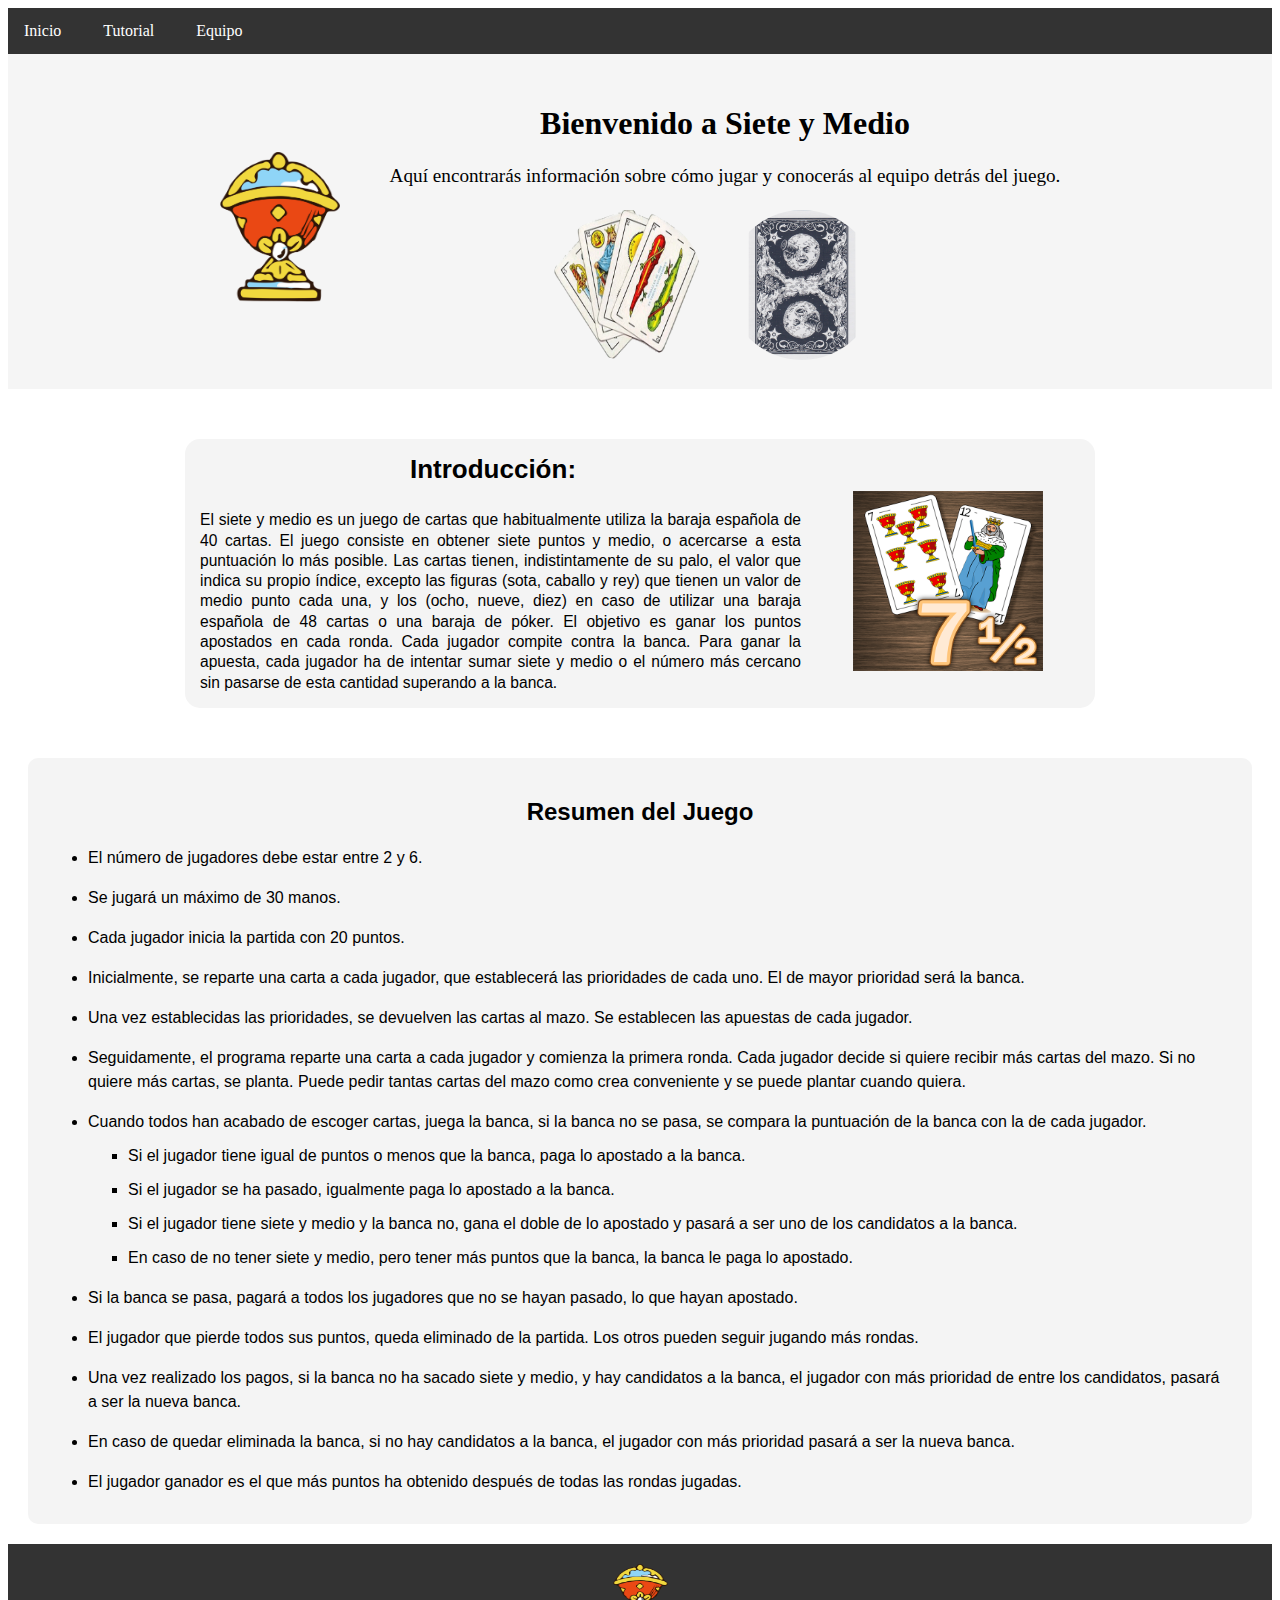
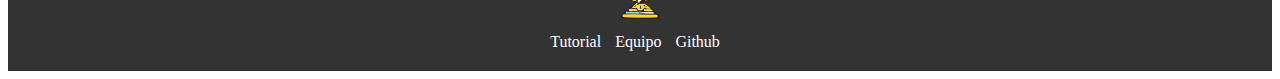
<file: M04/PaginaWeb/index.html>
<!doctype html>
<html>
  <head>
    <meta charset="UTF-8">
    <title>Mi juego</title>
    <link rel="stylesheet" href="./style.css">
  </head>
  <body>
    <header>
      <div class="menu">
        <nav>
          <ul>
            <li><a href="index.html">Inicio</a></li>
            <li><a href="tutorial.html">Tutorial</a></li>
            <li><a href="equip.html">Equipo</a></li>
          </ul>
        </nav>
      </div>
    </header>
    <div class="divheader">
      <img class="logo" src="espanya.png" alt="Logo del juego" width="120px" height="150px">
      <main>
        <div class="container-titulo">
          <h1>Bienvenido a Siete y Medio</h1>
          <p>Aquí encontrarás información sobre cómo jugar y conocerás al equipo detrás del juego.</p>
          <img src="carta.png" alt="Foto 1">
          <img src="carto.png" alt="Foto 2">
        </div>
      </main>
    </div>
    <div class="container-introduccion">
    <section id="introduccion">
      <img class="floating" src="unnamed.png" width="190" height="180" alt="Imatge 7.5" />

      <h2 class="titulo">Introducción:</h2>

      <p>El siete y medio es un juego de cartas que habitualmente utiliza la baraja española de 40 cartas. El juego consiste en obtener siete puntos y medio, 
        o acercarse a esta puntuación lo más posible. Las cartas tienen, indistintamente de su palo, el valor que indica su propio índice, excepto las figuras (sota, caballo y rey) que tienen un valor de medio punto cada una, y los (ocho, nueve, diez) en caso de utilizar una baraja española de 48 cartas o una baraja de póker.
        El objetivo es ganar los puntos apostados en cada ronda. Cada jugador compite contra la banca. Para ganar la apuesta, cada jugador ha de intentar sumar siete y medio o el número más cercano sin pasarse de esta cantidad superando a la banca.
      </p>
    </section>
    </div>
    <div class="resumen">
      <h2>Resumen del Juego</h2>
      <ul><li>El número de jugadores debe estar entre 2 y 6.</li></ul>
      <ul><li>Se jugará un máximo de 30 manos.</li></ul>
      <ul><li>Cada jugador inicia la partida con 20 puntos.</li></ul>
      <ul><li>Inicialmente, se reparte una carta a cada jugador, que establecerá las
        prioridades de cada uno. El de mayor prioridad será la banca.</li></ul>
      <ul><li>Una vez establecidas las prioridades, se devuelven las cartas al mazo. Se
        establecen las apuestas de cada jugador.</li></ul>
      <ul><li>Seguidamente, el programa reparte una carta a cada jugador y comienza la
        primera ronda. Cada jugador decide si quiere recibir más cartas del mazo. Si no quiere más cartas, se planta. Puede pedir tantas cartas del mazo como crea conveniente y se puede plantar cuando quiera.</li></ul>
      <ul><li>Cuando todos han acabado de escoger cartas, juega la banca, si la banca no se pasa, se compara la puntuación de la banca con la de cada jugador.</li>
        <div class="ulis">
          <ul><li>Si el jugador tiene igual de puntos o menos que la banca, paga lo apostado a la banca.</li></ul>
          <ul><li>Si el jugador se ha pasado, igualmente paga lo apostado a la banca.</li></ul>
          <ul><li>Si el jugador tiene siete y medio y la banca no, gana el doble de lo
            apostado y pasará a ser uno de los candidatos a la banca.</li></ul>
          <ul><li>En caso de no tener siete y medio, pero tener más puntos que la banca, la
            banca le paga lo apostado.</li></ul>
        </div>
      </ul>

      <ul><li>Si la banca se pasa, pagará a todos los jugadores que no se hayan pasado, lo que hayan apostado.</li></ul>
      <ul><li>El jugador que pierde todos sus puntos, queda eliminado de la partida. Los otros pueden seguir jugando más rondas.</li></ul>
      <ul><li>Una vez realizado los pagos, si la banca no ha sacado siete y medio, y hay candidatos a la banca, el jugador con más prioridad de entre los candidatos, pasará a ser la nueva banca.</li></ul>
      <ul><li>En caso de quedar eliminada la banca, si no hay candidatos a la banca, el jugador con más prioridad pasará a ser la nueva banca.</li></ul>
      <ul><li>El jugador ganador es el que más puntos ha obtenido después de todas las rondas jugadas.</li></ul>
      
    </div> 

  </body>
  <footer>
    <div class="footer-content">
      <img class="logo-footer" src="espanya.png" alt="Logo de la página">
      <nav>
        <ul>
          <li><a href="tutorial.html">Tutorial</a></li>
          <li><a href="equip.html">Equipo</a></li>
          <li><a href="github.com">Github</a></li>
        </ul>
      </nav>
    </div>
  </footer>
  
  
  

  
</html>
</file>
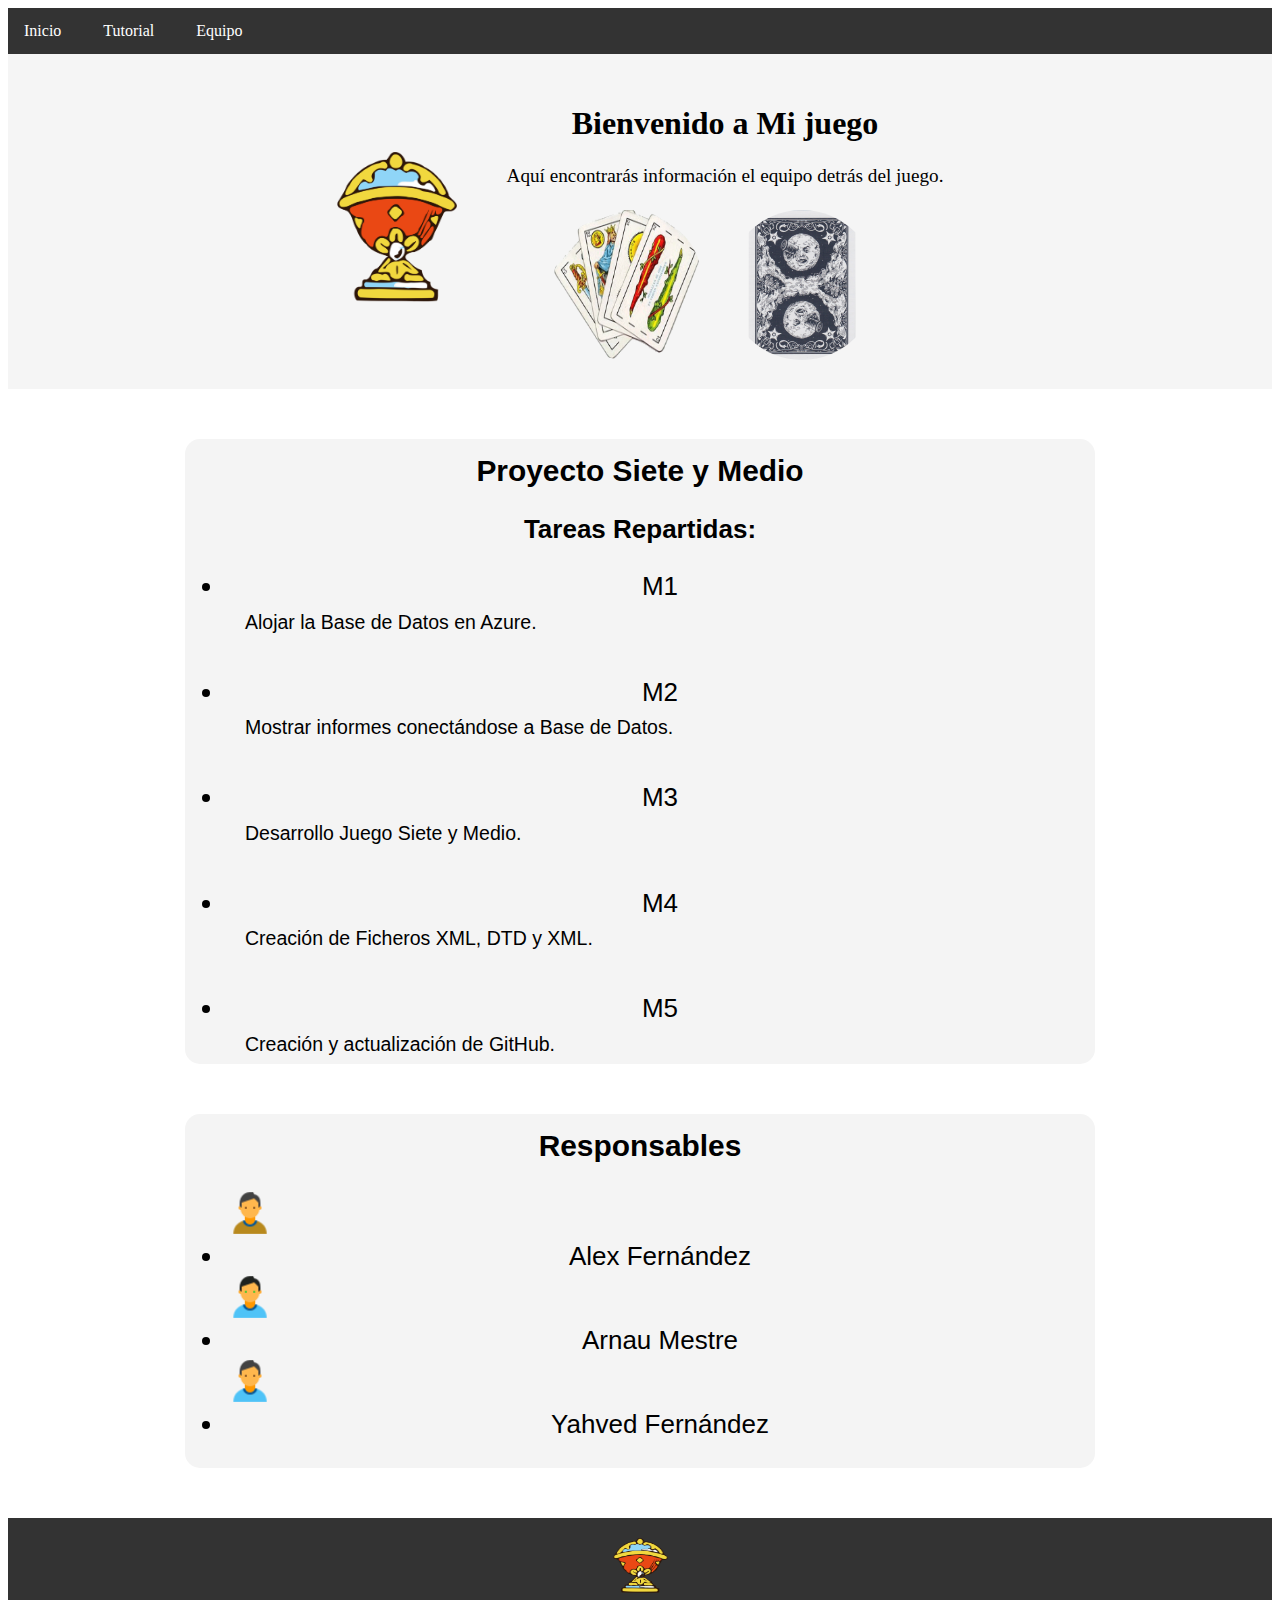
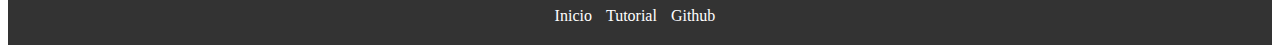
<file: M04/PaginaWeb/equip.html>
<!doctype html>
<html>
  <head>
    <meta charset="UTF-8">
    <title>Equipo - Mi juego</title>
    <link rel="stylesheet" href="equip.css">
  </head>
  <body>
  <header>
    <div class="menu">
      <nav>
        <ul>
          <li><a href="index.html">Inicio</a></li>
          <li><a href="tutorial.html">Tutorial</a></li>
          <li><a href="equip.html">Equipo</a></li>
        </ul>
      </nav>
    </div>
  </header>
  <div class="divheader">
    <img class="logo" src="espanya.png" alt="Logo del juego" width="120px" height="150px">
    <main>
      <div class="container-titulo">
        <h1 class="titulo-grande">Bienvenido a Mi juego</h1>
        <p>Aquí encontrarás información el equipo detrás del juego.</p>
        <img src="carta.png" alt="Foto 5">
        <img src="carto.png" alt="Foto 6">
      </div>
    </main>
  </div>
  <div class="container-introduccion">
    <section id="introduccion">
    <h2 class="titulo">Proyecto Siete y Medio</h2>
    <h3 class="titulo">Tareas Repartidas:</h3>
    <ul>
      <li>M1</li> <p>Alojar la Base de Datos en Azure.</p>
      <li>M2</li> <p>Mostrar informes conectándose a Base de Datos.</p>
      <li>M3</li> <p>Desarrollo Juego Siete y Medio.</p>
      <li>M4</li> <p>Creación de Ficheros XML, DTD y XML.</p>
      <li>M5</li> <p>Creación y actualización de GitHub. </p>
    </ul>
    </section>
  </div>
  <div class="container-introduccion">
    <section id="introduccion">
    <h2 class="titulo">Responsables</h2>
    <ul>
      <img src="person.png" height="50px" width="50px" alt="person!">
      <li>Alex Fernández</li>
      <img src="persona.png" height="50px" width="50px" alt="person!">
      <li>Arnau Mestre</li>
      <img src="persono.png" height="50px" width="50px" alt="person!">
      <li>Yahved Fernández</li>
    </ul>
    <br>
    </section>
  </div>

  <footer>
    <div class="footer-content">
      <img class="logo-footer" src="espanya.png" alt="Logo de la página">
      <nav>
        <ul>
          <li><a href="index.html">Inicio</a></li>
          <li><a href="tutorial.html">Tutorial</a></li>
          <li><a href="https://github.com/arnaumv/ProjecteAWS2023">Github</a></li>
        </ul>
      </nav>
    </div>
  </footer>
</body>
</html>
</file>
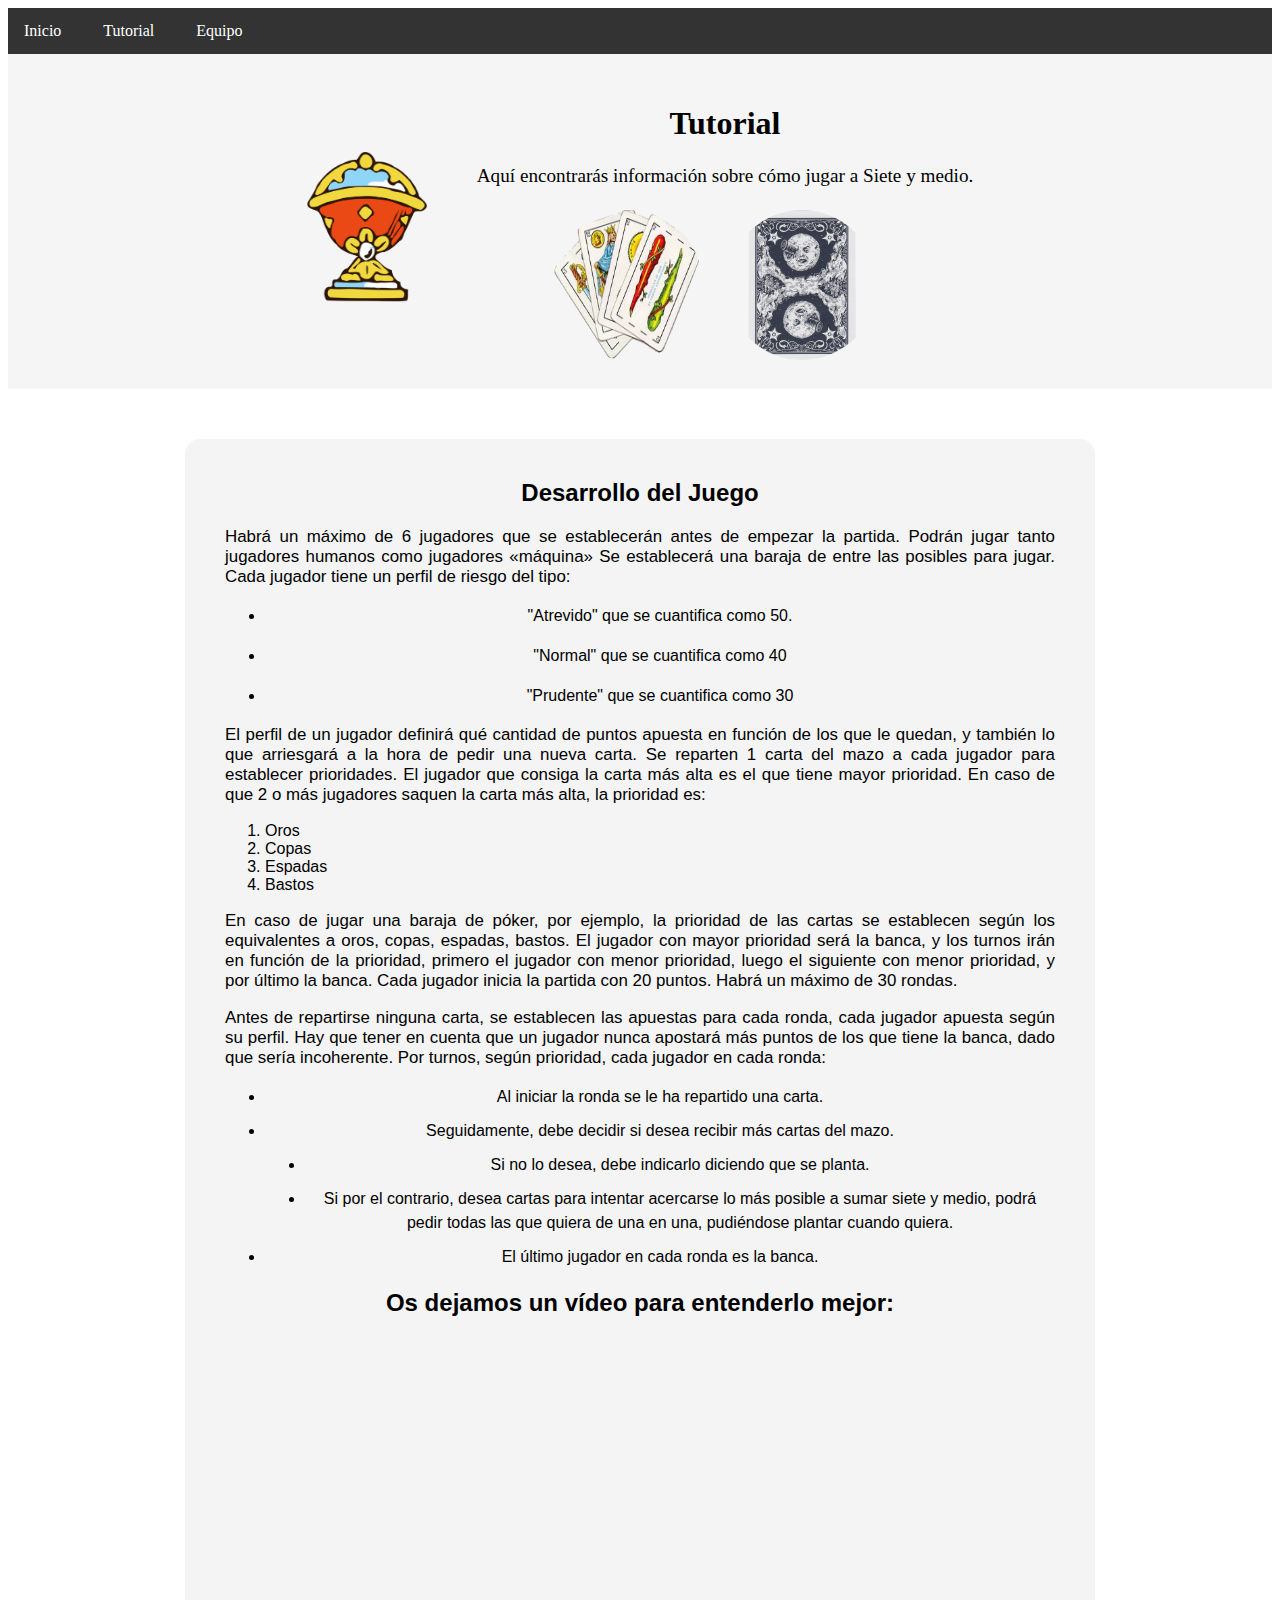
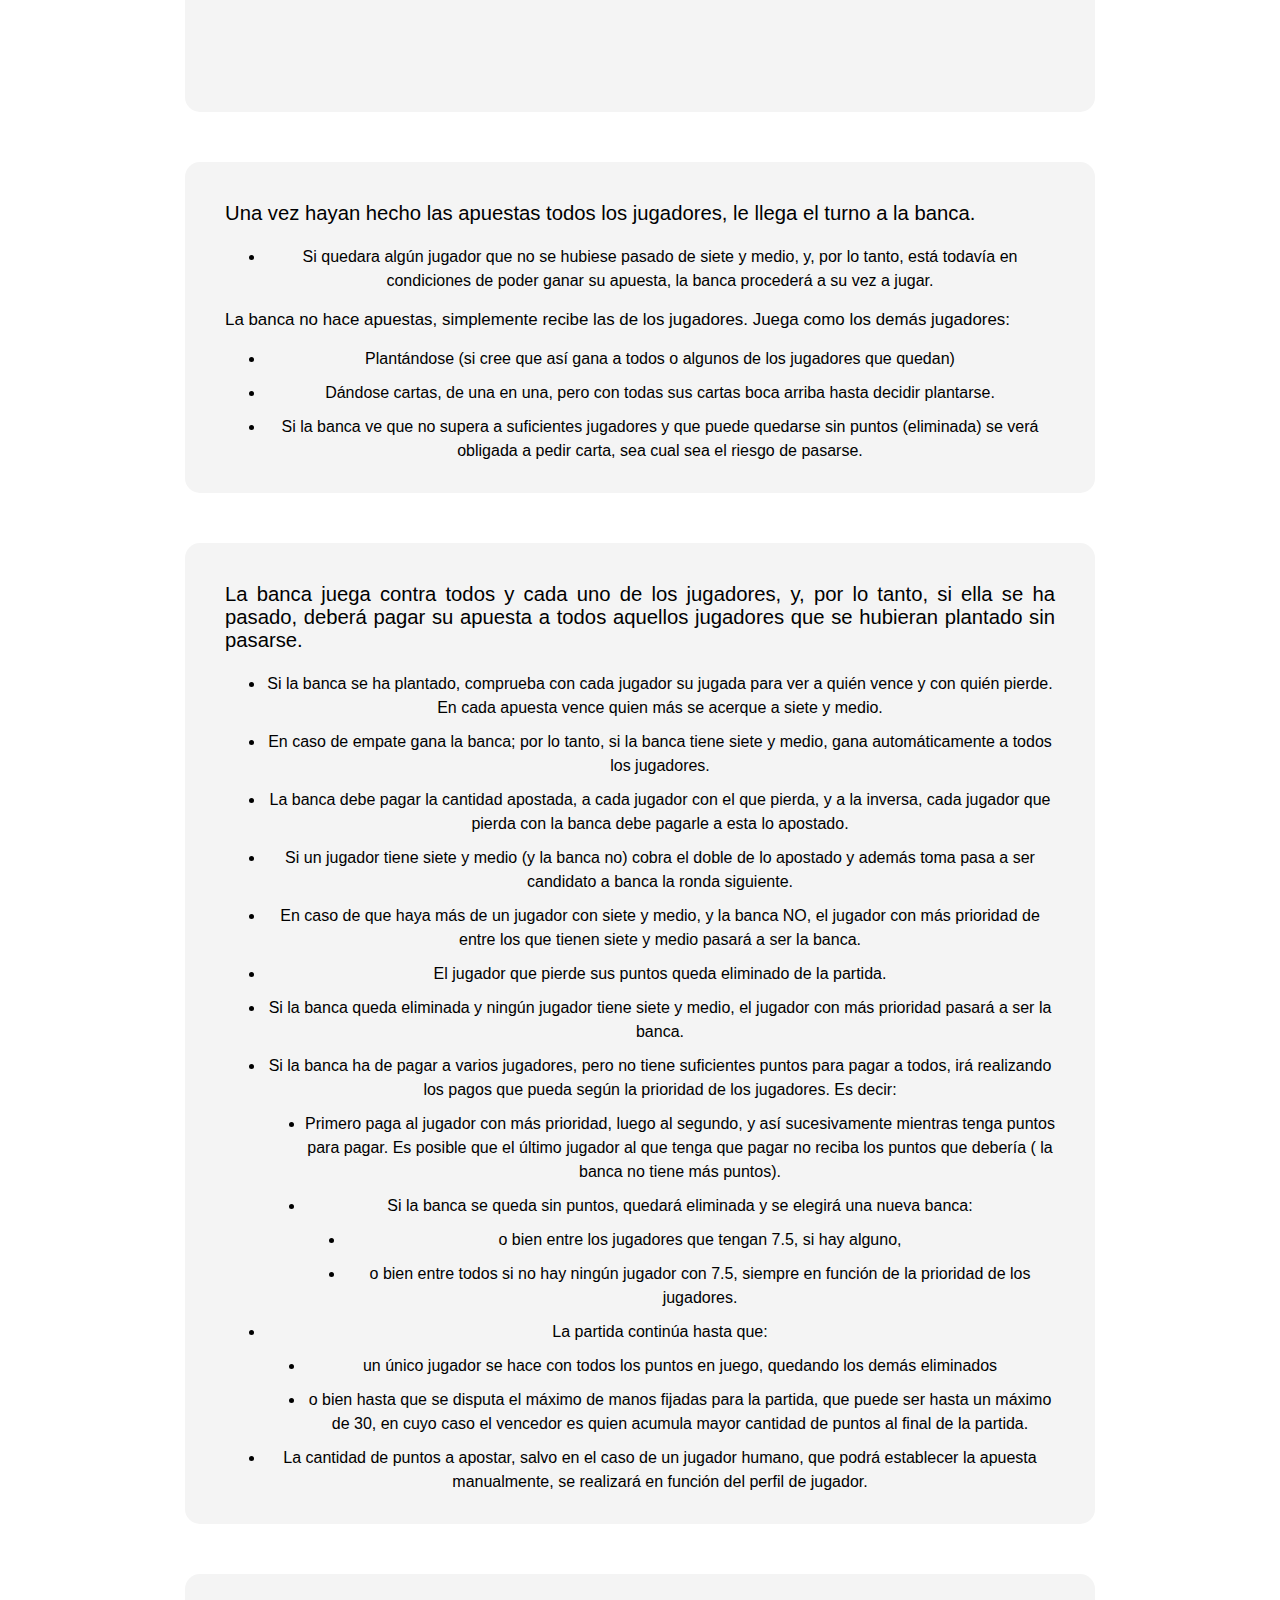
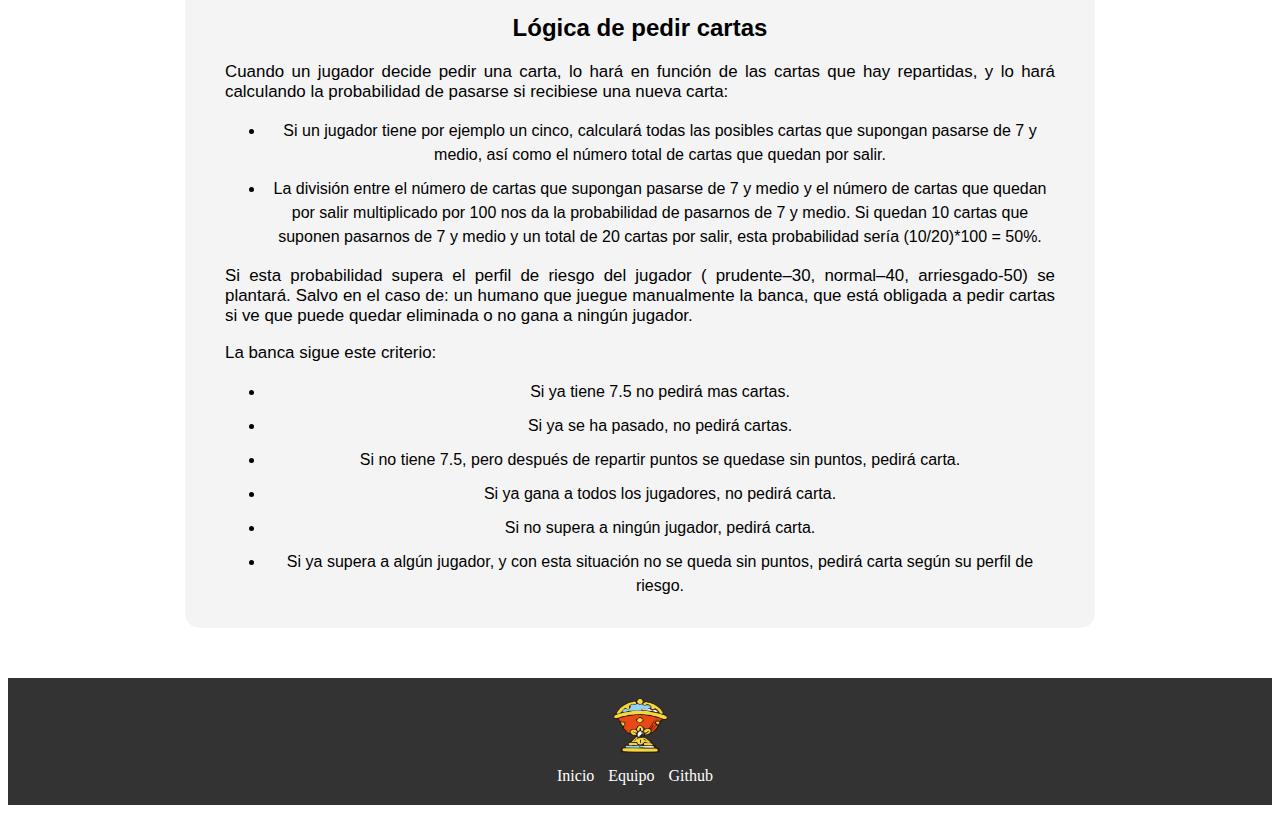
<file: M04/PaginaWeb/tutorial.html>
<!doctype html>
<html>
  <head>
    <meta charset="UTF-8">
    <title>Tutorial - Mi juego</title>
    <link rel="stylesheet" href="tutorial.css">
  </head>
  <body>
    <header>
      <div class="menu">
        <nav>
          <ul>
            <li><a href="index.html">Inicio</a></li>
            <li><a href="tutorial.html">Tutorial</a></li>
            <li><a href="equip.html">Equipo</a></li>
          </ul>
        </nav>
      </div>
    </header>
    <div class="divheader">
      <img class="logo" src="espanya.png" alt="Logo del juego" width="120px" height="150px">
      <main>
        <div class="container-titulo">
          <h1 class="titulo-grande">Tutorial</h1>
          <p>Aquí encontrarás información sobre cómo jugar a Siete y medio.</p>
          <img src="carta.png" alt="Foto 3">
          <img src="carto.png" alt="Foto 4">
        </div>
      </main>
    </div>
    <div class="container-introduccion">
    <section class="resumen">
      <h2 class="titulo">Desarrollo del Juego</h2>
      <p>Habrá un máximo de 6 jugadores que se establecerán antes de empezar la partida.
        Podrán jugar tanto jugadores humanos como jugadores «máquina»
        Se establecerá una baraja de entre las posibles para jugar.
        Cada jugador tiene un perfil de riesgo del tipo:</p>
        <ul><li>"Atrevido" que se cuantifica como 50.</li></ul>
        <ul><li>"Normal" que se cuantifica como 40</li></ul>
        <ul><li>"Prudente" que se cuantifica como 30</li></ul>
      <p>El perfil de un jugador definirá qué cantidad de puntos apuesta en función de los que le quedan, y también lo que arriesgará a la hora de pedir una nueva carta.
        Se reparten 1 carta del mazo a cada jugador para establecer prioridades. El jugador que consiga la carta más alta es el que tiene mayor prioridad. En caso de que 2 o más jugadores saquen la carta más alta, la prioridad es:</p>
        <ol>
          <li>Oros</li>
          <li>Copas</li>
          <li>Espadas</li>
          <li>Bastos</li>
        </ol>
    
      <p>En caso de jugar una baraja de póker, por ejemplo, la prioridad de las cartas se establecen según los equivalentes a oros, copas, espadas, bastos.
        El jugador con mayor prioridad será la banca, y los turnos irán en función de la prioridad, primero el jugador con menor prioridad, luego el siguiente con menor prioridad, y por último la banca.
        Cada jugador inicia la partida con 20 puntos. Habrá un máximo de 30 rondas.
      </p>
      
      <p>Antes de repartirse ninguna carta, se establecen las apuestas para cada ronda, cada jugador apuesta según su perfil. Hay que tener en cuenta que un jugador nunca apostará más puntos de los que tiene la banca, dado que sería incoherente.
        Por turnos, según prioridad, cada jugador en cada ronda:</p>

      <ul>
        <li>Al iniciar la ronda se le ha repartido una carta.</li>
        <li>Seguidamente, debe decidir si desea recibir más cartas del mazo.</li>
        <ul>
          <li>Si no lo desea, debe indicarlo diciendo que se planta.</li>
          <li>Si por el contrario, desea cartas para intentar acercarse lo más posible a
            sumar siete y medio, podrá pedir todas las que quiera de una en una,
            pudiéndose plantar cuando quiera.</li>
        </ul>
        <li>El último jugador en cada ronda es la banca.</li>
      </ul>
      <h2>Os dejamos un vídeo para entenderlo mejor: </h2>
      <iframe width="600" height="350" src="https://www.youtube.com/embed/62uBsuovxfU" title="YouTube video player" frameborder="0" allow="accelerometer; autoplay; clipboard-write; encrypted-media; gyroscope; picture-in-picture; web-share" allowfullscreen></iframe>


    </section>
    </div>
    <div class="container-introduccion">
    <section class="resumen">
      <p id="titulo">Una vez hayan hecho las apuestas todos los jugadores, le llega el turno a la banca.</p>
      <ul>
        <li>Si quedara algún jugador que no se hubiese pasado de siete y medio, y, por lo tanto, está todavía en condiciones de poder ganar su apuesta, la banca procederá a su vez a jugar.</li>
      </ul>
      <p>La banca no hace apuestas, simplemente recibe las de los jugadores. Juega como los demás jugadores:</p>
      <ul>
        <li>Plantándose (si cree que así gana a todos o algunos de los jugadores que quedan)</li>
        <li>Dándose cartas, de una en una, pero con todas sus cartas boca arriba hasta decidir plantarse.</li>
        <li>Si la banca ve que no supera a suficientes jugadores y que puede quedarse sin puntos (eliminada) se verá obligada a pedir carta, sea cual sea el riesgo de pasarse.</li>
      </ul>
    </section>
    </div>
    <div class="container-introduccion">
    <section class="resumen">
      <p id="titulo">La banca juega contra todos y cada uno de los jugadores, y, por lo tanto, si ella se ha pasado, deberá pagar su apuesta a todos aquellos jugadores que se hubieran plantado sin pasarse.</p>
      <ul>
        
        <li>Si la banca se ha plantado, comprueba con cada jugador su jugada para ver a quién vence y con quién pierde. En cada apuesta vence quien más se acerque a siete y medio.</li>
        <li>En caso de empate gana la banca; por lo tanto, si la banca tiene siete y medio, gana automáticamente a todos los jugadores.</li>
        <li>La banca debe pagar la cantidad apostada, a cada jugador con el que pierda, y a la inversa, cada jugador que pierda con la banca debe pagarle a esta lo apostado.</li>
        <li>Si un jugador tiene siete y medio (y la banca no) cobra el doble de lo apostado y además toma pasa a ser candidato a banca la ronda siguiente.</li>
        <li>En caso de que haya más de un jugador con siete y medio, y la banca NO, el jugador con más prioridad de entre los que tienen siete y medio pasará a ser la banca.</li>
        <li>El jugador que pierde sus puntos queda eliminado de la partida.</li>
        <li>Si la banca queda eliminada y ningún jugador tiene siete y medio, el jugador con
          más prioridad pasará a ser la banca.</li>
        <li>Si la banca ha de pagar a varios jugadores, pero no tiene suficientes puntos para
          pagar a todos, irá realizando los pagos que pueda según la prioridad de los jugadores. Es decir:</li>
          <ul>
            <li>Primero paga al jugador con más prioridad, luego al segundo, y así sucesivamente mientras tenga puntos para pagar. Es posible que el último jugador al que tenga que pagar no reciba los puntos que debería ( la banca no tiene más puntos).</li>
            <li>Si la banca se queda sin puntos, quedará eliminada y se elegirá una nueva banca:</li>
            <ul>
              <li>o bien entre los jugadores que tengan 7.5, si hay alguno,</li>
              <li>o bien entre todos si no hay ningún jugador con 7.5, siempre en función de la prioridad de los jugadores.</li>
            </ul>
          </ul>
          <li>La partida continúa hasta que:</li>
          <ul>
            <li>un único jugador se hace con todos los puntos en juego, quedando los
              demás eliminados</li>
            <li>o bien hasta que se disputa el máximo de manos fijadas para la partida,
              que puede ser hasta un máximo de 30, en cuyo caso el vencedor es quien
              acumula mayor cantidad de puntos al final de la partida.</li>
          </ul>
          <li>La cantidad de puntos a apostar, salvo en el caso de un jugador humano, que
            podrá establecer la apuesta manualmente, se realizará en función del perfil de jugador.</li>
      </ul>
    </section>
    </div>

    <div class="container-introduccion">
    <section class="resumen">
    <h2>Lógica de pedir cartas</h2>
    <p>Cuando un jugador decide pedir una carta, lo hará en función de las cartas que hay repartidas, y lo hará calculando la probabilidad de pasarse si recibiese una nueva carta:</p>
    <ul>
      <li>Si un jugador tiene por ejemplo un cinco, calculará todas las posibles cartas que supongan pasarse de 7 y medio, así como el número total de cartas que quedan por salir.</li>
      <li>La división entre el número de cartas que supongan pasarse de 7 y medio y el número de cartas que quedan por salir multiplicado por 100 nos da la probabilidad de pasarnos de 7 y medio. Si quedan 10 cartas que suponen pasarnos de 7 y medio y un total de 20 cartas por salir, esta probabilidad sería (10/20)*100 = 50%.</li>
    </ul>

    <p>Si esta probabilidad supera el perfil de riesgo del jugador ( prudente–30, normal–40, arriesgado-50) se plantará. Salvo en el caso de:
    un humano que juegue manualmente la banca, que está obligada a pedir cartas si ve que puede quedar eliminada o no
      gana a ningún jugador.</p>

    <p>La banca sigue este criterio:</p>
    <ul>
      <li>Si ya tiene 7.5 no pedirá mas cartas.</li>
      <li>Si ya se ha pasado, no pedirá cartas.</li>
      <li>Si no tiene 7.5, pero después de repartir puntos se quedase sin puntos,
        pedirá carta.
      </li>
      <li>Si ya gana a todos los jugadores, no pedirá carta.</li>
      <li>Si no supera a ningún jugador, pedirá carta.</li>
      <li>Si ya supera a algún jugador, y con esta situación no se queda sin puntos,
        pedirá carta según su perfil de riesgo.</li>
    </ul>

  </section>
  </div>
  
  <footer>
    <div class="footer-content">
      <img class="logo-footer" src="espanya.png" alt="Logo de la página">
      <nav>
        <ul>
          <li><a href="index.html">Inicio</a></li>
          <li><a href="equip.html">Equipo</a></li>
          <li><a href="github.com">Github</a></li>
        </ul>
      </nav>
    </div>
  </footer>
  </body>
</html>
</file>
<file: M04/PaginaWeb/style.css>
.menu {
  background-color: #333; /* Establece el color de fondo del menú */
}

.menu nav {
  display: flex; /* Hace que los elementos dentro de <nav> se alineen horizontalmente */
}

.menu nav ul {
  list-style: none; /* Elimina los puntos de las listas */
  margin: 0; /* Elimina los márgenes de las listas */
  padding: 0; /* Elimina los rellenos de las listas */
}

.menu nav ul li {
  float: left; /* Hace que los elementos de la lista se alineen horizontalmente */
}

.menu nav ul li a {
  color: white; /* Establece el color de texto de los enlaces */
  text-decoration: none; /* Elimina el subrayado de los enlaces */
  padding: 14px 16px; /* Establece el relleno de los enlaces */
  display: block; /* Hace que los enlaces ocupen todo el ancho de su contenedor */
}

.menu nav ul li a:hover {
  background-color: #444; /* Establece el color de fondo de los enlaces al hacer hover */
}
/*  */

.container-titulo img {
  transition: 0.5s ease-in-out;
}
.container-titulo img {
  transition: 0.5s ease-in-out;
}

.container-titulo img:hover {
  opacity: 0.5;
}

.divheader {
  display: flex; /* Muestra los elementos dentro de la caja como una fila */
  flex-wrap: wrap;
  align-items: center; /* Alinea los elementos en el centro verticalmente */
  justify-content:center; /* Distribuye los elementos en la caja utilizando espacio entre ellos */
  padding: 5px; /* Agrega un relleno a la caja */
  background-color: #f5f5f5; /* Agrega un fondo de color gris claro */
}

.logo {
  margin-right: -20px; /* Agrega un margen a la derecha del logo */
}

.container-titulo {
  text-align: center; /* Centra el texto */
  align-self: center;
  margin-bottom: 20px; /* Agrega un margen debajo del contenedor */
}

.container-titulo h1 {
  font-size: 3em; /* Aumenta el tamaño de la fuente del título */
  font-weight: bold; /* Hace el título más pesado */
  margin-bottom: 10px; /* Agrega un margen debajo del título */
}

.container-titulo p {
  font-size: 1.2em; /* Aumenta el tamaño de la fuente del párrafo */
  line-height: 1.5; /* Aumenta el espacio entre líneas para mejorar la legibilidad */
  margin-bottom: 20px; /* Agrega un margen debajo del párrafo */
}

.container-titulo img {
  width: 150px; /* Establece el ancho de las imágenes */
  height: 150px; /* Establece la altura de las imágenes */
  margin-right: 20px; /* Agrega un margen a la derecha de las imágenes */
  border-radius: 50%; /* Hace que las imágenes tengan bordes redondeados */
}


/*  */
.container-introduccion {
  background-color: #f4f4f4; /* agregue un fondo de color al contenido */
  font-family: 'Open Sans', sans-serif; /* Especifica una fuente moderna y legible */
  max-width: 70em; /* Limita el ancho del contenido para evitar que sea demasiado ancho en pantallas grandes */
  max-height: 50em;
  font-size: small;
  margin: 50px auto; /* Centra el contenido en la página y agrega un margen */
  text-align: justify; /* Alinea el texto justificado */
  border-radius: 15px;

}

.floating{
  float:right;
  margin: 2em;
  padding: 2em;

}

#introduccion h2.titulo {
  font-size: 2em; /* Aumenta el tamaño de la fuente del título */
  font-weight: bold; /* Hace el título más pesado */
  margin-bottom: 25px; /* Agrega un margen debajo del título */
  text-align: center; /* Centra el título */
  padding-top: 15px;
}

#introduccion p {
  font-size: 1.2em; /* Aumenta el tamaño de la fuente del párrafo */
  line-height: 1.3; /* Aumenta el espacio entre líneas para mejorar la legibilidad */
  margin-bottom: 40px; /* Agrega un margen debajo del párrafo */
  padding: 15px;
  padding-top: 0px;
}

/*  */

.divheader .logo {
  padding-top: 10px;
  float:left;
}


.container-titulo {
  padding-top: 25px;
  padding-left: 70px;
}

.container-titulo h1 {
  font-size: 2em;

}



/*  */

.resumen {
  font-family: Arial, sans-serif; /* especifique una fuente para el contenido */
  margin: 20px; /* agregue un margen alrededor del contenido */
  padding: 20px; /* agregue algo de espacio interior al contenido */
  background-color: #f4f4f4; /* agregue un fondo de color al contenido */
  border-radius: 10px; /* doble las esquinas para dar un aspecto más suave */
}

.resumen h2 { /* seleccione el encabezado h2 dentro del elemento resumen */
  font-size: 24px; /* aumente el tamaño de la fuente */
  margin-bottom: 20px; /* agregue un margen debajo del encabezado */
  text-align: center; /* centra el texto */
}

.resumen ul { /* seleccione todas las listas dentro del elemento resumen */
  list-style:disc; /* quita los puntos en las listas */
  margin-bottom: 10px; /* agrega un margen debajo de cada elemento li */
  font-size: 16px; /* cambia tamaño de la letra */
}

.resumen ul li { /* selecciona cada elemento li dentro de una lista */
  margin-bottom: 10px; /* agrega un margen debajo de cada elemento li */
  line-height: 1.5; /* aumente el espacio entre líneas para mejorar la legibilidad */
}

.resumen .ulis ul li{
  list-style:square;
}

/*  */
@import url(https://fonts.googleapis.com/css?family=Source+Sans+Pro:300,400);


footer {
  background-color: #333;
  color: #fff;
  text-align: center;
}

.footer-content {
  padding: 20px 0;
}

.logo-footer {
  height: 55px;
  width: 55px;
  margin-bottom: 10px;
}

nav ul {
  list-style: none;
  margin: 0;
  padding: 0;
}

nav ul li {
  display: inline-block;
  margin-right: 10px;
}

nav a {
  color: #fff;
  text-decoration: none;
}
</file>
<file: M04/PaginaWeb/equip.css>
.menu {
  background-color: #333; /* Establece el color de fondo del menú */
}

.menu nav {
  display: flex; /* Hace que los elementos dentro de <nav> se alineen horizontalmente */
}

.menu nav ul {
  list-style: none; /* Elimina los puntos de las listas */
  margin: 0; /* Elimina los márgenes de las listas */
  padding: 0; /* Elimina los rellenos de las listas */
}

.menu nav ul li {
  float: left; /* Hace que los elementos de la lista se alineen horizontalmente */
}

.menu nav ul li a {
  color: white; /* Establece el color de texto de los enlaces */
  text-decoration: none; /* Elimina el subrayado de los enlaces */
  padding: 14px 16px; /* Establece el relleno de los enlaces */
  display: block; /* Hace que los enlaces ocupen todo el ancho de su contenedor */
}

.menu nav ul li a:hover {
  background-color: #444; /* Establece el color de fondo de los enlaces al hacer hover */
}
/*  */
.container-titulo img {
  transition: 0.5s ease-in-out;
}

.divheader {
  display: flex; /* Muestra los elementos dentro de la caja como una fila */
  flex-wrap: wrap;
  align-items: center; /* Alinea los elementos en el centro verticalmente */
  justify-content:center; /* Distribuye los elementos en la caja utilizando espacio entre ellos */
  padding: 5px; /* Agrega un relleno a la caja */
  background-color: #f5f5f5; /* Agrega un fondo de color gris claro */
}

.logo {
  margin-right: -20px; /* Agrega un margen a la derecha del logo */
}

.container-titulo {
  text-align: center; /* Centra el texto */
  align-self: center;
  margin-bottom: 20px; /* Agrega un margen debajo del contenedor */
}

.container-titulo h1 {
  font-size: 3em; /* Aumenta el tamaño de la fuente del título */
  font-weight: bold; /* Hace el título más pesado */
  margin-bottom: 10px; /* Agrega un margen debajo del título */
}

.container-titulo p {
  font-size: 1.2em; /* Aumenta el tamaño de la fuente del párrafo */
  line-height: 1.5; /* Aumenta el espacio entre líneas para mejorar la legibilidad */
  margin-bottom: 20px; /* Agrega un margen debajo del párrafo */
}

.container-titulo img {
  width: 150px; /* Establece el ancho de las imágenes */
  height: 150px; /* Establece la altura de las imágenes */
  margin-right: 20px; /* Agrega un margen a la derecha de las imágenes */
  border-radius: 50%; /* Hace que las imágenes tengan bordes redondeados */
}
.container-titulo img {
  transition: 0.5s ease-in-out;
}

.container-titulo img:hover {
  opacity: 0.5;
}

/*  */
.container-introduccion {
  background-color: #f4f4f4; /* agregue un fondo de color al contenido */
  font-family: 'Open Sans', sans-serif; /* Especifica una fuente moderna y legible */
  max-width: 70em; /* Limita el ancho del contenido para evitar que sea demasiado ancho en pantallas grandes */
  max-height: 50em;
  font-size: small;
  margin: 50px auto; /* Centra el contenido en la página y agrega un margen */
  text-align: justify; /* Alinea el texto justificado */
  border-radius: 15px;

}

.container-responsables {
  background-color: #f4f4f4; /* agregue un fondo de color al contenido */
  font-family: 'Open Sans', sans-serif; /* Especifica una fuente moderna y legible */
  max-width: 70em; /* Limita el ancho del contenido para evitar que sea demasiado ancho en pantallas grandes */
  max-height: 9em;
  padding-top: 15px;
  height: 25em;
  font-size: x-large;
  margin: 50px auto; /* Centra el contenido en la página y agrega un margen */
  text-align: center; /* Alinea el texto justificado */
  border-radius: 15px;

}


#introduccion h2.titulo {
  font-size: 2.3em; /* Aumenta el tamaño de la fuente del título */
  font-weight: bold; /* Hace el título más pesado */
  margin-bottom: 25px; /* Agrega un margen debajo del título */
  text-align: center; /* Centra el título */
  padding-top: 15px;
}

#introduccion h3.titulo {
  font-size: 2em;
  text-align: center;
}

#introduccion p {
  font-size: 1.5em; /* Aumenta el tamaño de la fuente del párrafo */
  line-height: 0; /* Aumenta el espacio entre líneas para mejorar la legibilidad */
  margin-bottom: 35px; /* Agrega un margen debajo del párrafo */
  padding: 20px;
  padding-top: 0px;
}

#introduccion ul li{
  text-align: center;
  font-size: 2em;
}

/*  */

.divheader .logo {
  padding-top: 10px;
  float:left;
}


.container-titulo {
  padding-top: 25px;
  padding-left: 70px;
}

.container-titulo h1 {
  font-size: 2em;

}



/*  */

.resumen {
  font-family: Arial, sans-serif; /* especifique una fuente para el contenido */
  margin: 20px; /* agregue un margen alrededor del contenido */
  padding: 20px; /* agregue algo de espacio interior al contenido */
  background-color: #f4f4f4; /* agregue un fondo de color al contenido */
  border-radius: 10px; /* doble las esquinas para dar un aspecto más suave */
}

.resumen h2 { /* seleccione el encabezado h2 dentro del elemento resumen */
  font-size: 24px; /* aumente el tamaño de la fuente */
  margin-bottom: 20px; /* agregue un margen debajo del encabezado */
  text-align: center; /* centra el texto */
}

.resumen ul { /* seleccione todas las listas dentro del elemento resumen */
  list-style:disc; /* quita los puntos en las listas */
  margin-bottom: 10px; /* agrega un margen debajo de cada elemento li */
  font-size: 16px; /* cambia tamaño de la letra */
}

.resumen ul li { /* selecciona cada elemento li dentro de una lista */
  margin-bottom: 10px; /* agrega un margen debajo de cada elemento li */
  line-height: 1.5; /* aumente el espacio entre líneas para mejorar la legibilidad */
}

.resumen .ulis ul li{
  list-style:square;
}

/*  */
@import url(https://fonts.googleapis.com/css?family=Source+Sans+Pro:300,400);

footer {
  background-color: #333;
  color: #fff;
  text-align: center;
}

.footer-content {
  padding: 20px 0;
}

.logo-footer {
  height: 55px;
  width: 55px;
  margin-bottom: 10px;
}

nav ul {
  list-style: none;
  margin: 0;
  padding: 0;
}

nav ul li {
  display: inline-block;
  margin-right: 10px;
}

nav a {
  color: #fff;
  text-decoration: none;
}
</file>
<file: M04/PaginaWeb/tutorial.css>
.menu {
  background-color: #333; /* Establece el color de fondo del menú */
}

.menu nav {
  display: flex; /* Hace que los elementos dentro de <nav> se alineen horizontalmente */
}

.menu nav ul {
  list-style: none; /* Elimina los puntos de las listas */
  margin: 0; /* Elimina los márgenes de las listas */
  padding: 0; /* Elimina los rellenos de las listas */
}

.menu nav ul li {
  float: left; /* Hace que los elementos de la lista se alineen horizontalmente */
}

.menu nav ul li a {
  color: white; /* Establece el color de texto de los enlaces */
  text-decoration: none; /* Elimina el subrayado de los enlaces */
  padding: 14px 16px; /* Establece el relleno de los enlaces */
  display: block; /* Hace que los enlaces ocupen todo el ancho de su contenedor */
}

.menu nav ul li a:hover {
  background-color: #444; /* Establece el color de fondo de los enlaces al hacer hover */
}
/*  */
.container-titulo img {
  transition: 0.5s ease-in-out;
}

.container-titulo img:hover {
  opacity: 0.5;
}
.divheader {
  display: flex; /* Muestra los elementos dentro de la caja como una fila */
  flex-wrap: wrap;
  align-items: center; /* Alinea los elementos en el centro verticalmente */
  justify-content:center; /* Distribuye los elementos en la caja utilizando espacio entre ellos */
  padding: 5px; /* Agrega un relleno a la caja */
  background-color: #f5f5f5; /* Agrega un fondo de color gris claro */
}

.logo {
  margin-right: -20px; /* Agrega un margen a la derecha del logo */
}

.container-titulo {
  text-align: center; /* Centra el texto */
  align-self: center;
  margin-bottom: 20px; /* Agrega un margen debajo del contenedor */
}

.container-titulo h1 {
  font-size: 3em; /* Aumenta el tamaño de la fuente del título */
  font-weight: bold; /* Hace el título más pesado */
  margin-bottom: 10px; /* Agrega un margen debajo del título */
}

.container-titulo p {
  font-size: 1.2em; /* Aumenta el tamaño de la fuente del párrafo */
  line-height: 1.5; /* Aumenta el espacio entre líneas para mejorar la legibilidad */
  margin-bottom: 20px; /* Agrega un margen debajo del párrafo */
}

.container-titulo img {
  width: 150px; /* Establece el ancho de las imágenes */
  height: 150px; /* Establece la altura de las imágenes */
  margin-right: 20px; /* Agrega un margen a la derecha de las imágenes */
  border-radius: 50%; /* Hace que las imágenes tengan bordes redondeados */
}


/*  */
.container-introduccion {
  background-color: #f4f4f4; /* agregue un fondo de color al contenido */
  font-family: 'Open Sans', sans-serif; /* Especifica una fuente moderna y legible */
  max-width: 70em; /* Limita el ancho del contenido para evitar que sea demasiado ancho en pantallas grandes */
  /* max-height: 50em; */
  font-size: small;
  margin: 50px auto; /* Centra el contenido en la página y agrega un margen */
  text-align: justify; /* Alinea el texto justificado */
  border-radius: 15px;

}


#introduccion h2.titulo {
  font-size: 2em; /* Aumenta el tamaño de la fuente del título */
  font-weight: bold; /* Hace el título más pesado */
  margin-bottom: 25px; /* Agrega un margen debajo del título */
  text-align: center; /* Centra el título */
  padding-top: 15px;
}

#introduccion p {
  font-size: 1.2em; /* Aumenta el tamaño de la fuente del párrafo */
  line-height: 1.5; /* Aumenta el espacio entre líneas para mejorar la legibilidad */
  margin-bottom: 40px; /* Agrega un margen debajo del párrafo */
  padding: 15px;
  padding-top: 0px;
}

/*  */

.divheader .logo {
  padding-top: 10px;
  float:left;
}


.container-titulo {
  padding-top: 25px;
  padding-left: 70px;
}

.container-titulo h1 {
  font-size: 2em;

}



/*  */

.resumen {
  font-family: Arial, sans-serif; /* especifique una fuente para el contenido */
  font-size: 1.3em;
  margin: 20px; /* agregue un margen alrededor del contenido */
  padding: 20px; /* agregue algo de espacio interior al contenido */
  background-color: #f4f4f4; /* agregue un fondo de color al contenido */
  border-radius: 10px; /* doble las esquinas para dar un aspecto más suave */
}

#titulo{
  font-style: bold;
  font-size: larger;
  
}

.resumen h2 { /* seleccione el encabezado h2 dentro del elemento resumen */
  font-size: 24px; /* aumente el tamaño de la fuente */
  margin-bottom: 20px; /* agregue un margen debajo del encabezado */
  text-align: center; /* centra el texto */
}

.resumen li {
  font-size: medium;
}

.resumen ul { /* seleccione todas las listas dentro del elemento resumen */
  list-style:disc; /* quita los puntos en las listas */
  margin-bottom: 10px; /* agrega un margen debajo de cada elemento li */
  font-size: medium;
}

.resumen ul li { /* selecciona cada elemento li dentro de una lista */
  margin-bottom: 10px; /* agrega un margen debajo de cada elemento li */
  text-align: center;
  line-height: 1.5; /* aumente el espacio entre líneas para mejorar la legibilidad */
  font-size: medium;

}




/*  */
@import url(https://fonts.googleapis.com/css?family=Source+Sans+Pro:300,400);

footer {
  background-color: #333;
  color: #fff;
  text-align: center;
}

.footer-content {
  padding: 20px 0;
}

.logo-footer {
  height: 55px;
  width: 55px;
  margin-bottom: 10px;
}

nav ul {
  list-style: none;
  margin: 0;
  padding: 0;
}

nav ul li {
  display: inline-block;
  margin-right: 10px;
}

nav a {
  color: #fff;
  text-decoration: none;
}
</file>
